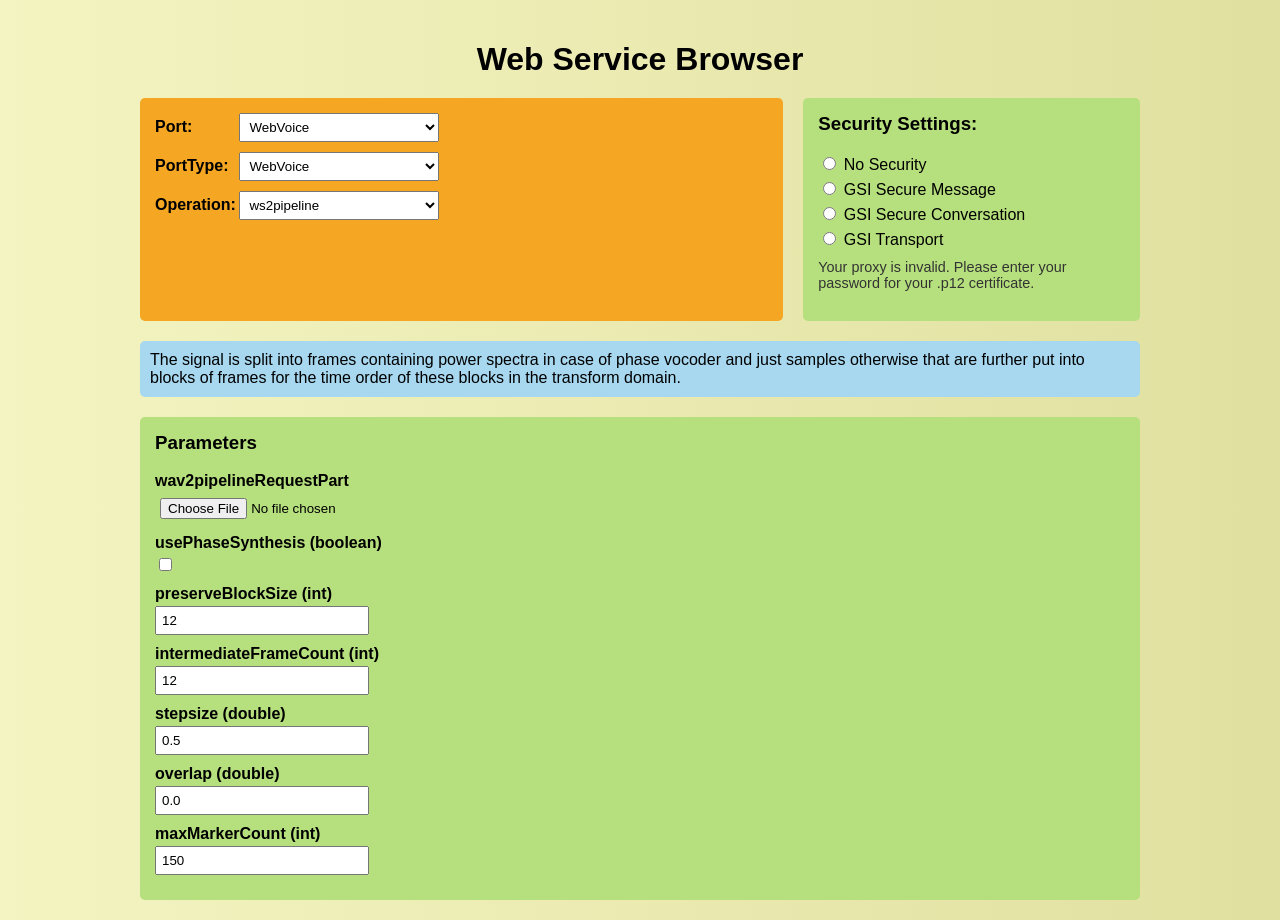
<file: TA-1/index.html>
<!DOCTYPE html>
<html lang="en">
<head>
    <meta charset="UTF-8">
    <title>Web Service Browser</title>
    <link rel="stylesheet" href="style.css">
</head>
<body>

    <div class="container">
        <h1>Web Service Browser</h1>

        <div class="top-section">
            <div class="left-top">
                <div class="field">
                    <label>Port:</label>
                    <select>
                        <option>WebVoice</option>
                    </select>
                </div>

                <div class="field">
                    <label>PortType:</label>
                    <select>
                        <option>WebVoice</option>
                    </select>
                </div>

                <div class="field">
                    <label>Operation:</label>
                    <select>
                        <option>ws2pipeline</option>
                    </select>
                </div>
            </div>

            <div class="security-box">
                <h3>Security Settings:</h3>
                <label><input type="radio" name="sec"> No Security</label>
                <label><input type="radio" name="sec"> GSI Secure Message</label>
                <label><input type="radio" name="sec"> GSI Secure Conversation</label>
                <label><input type="radio" name="sec"> GSI Transport</label>

                <p class="note">
                    Your proxy is invalid. Please enter your password for your .p12 certificate.
                </p>
            </div>
        </div>

        <div class="description">
            The signal is split into frames containing power spectra in case of phase vocoder
            and just samples otherwise that are further put into blocks of frames for
            the time order of these blocks in the transform domain.
        </div>

        <div class="parameters">
            <h3>Parameters</h3>

            <div class="param">
                <label>wav2pipelineRequestPart</label>
                <input type="file">
            </div>

            <div class="param">
                <label>usePhaseSynthesis (boolean)</label>
                <input type="checkbox">
            </div>

            <div class="param">
                <label>preserveBlockSize (int)</label>
                <input type="number" value="12">
            </div>

            <div class="param">
                <label>intermediateFrameCount (int)</label>
                <input type="number" value="12">
            </div>

            <div class="param">
                <label>stepsize (double)</label>
                <input type="number" step="0.1" value="0.5">
            </div>

            <div class="param">
                <label>overlap (double)</label>
                <input type="number" step="0.1" value="0.0">
            </div>

            <div class="param">
                <label>maxMarkerCount (int)</label>
                <input type="number" value="150">
            </div>

        </div>
    </div>

</body>
</html>
</file>
<file: TA-1/style.css>
body {
    font-family: Arial, sans-serif;
    background: linear-gradient(to right, #f4f4c2, #e0e0a0);
    margin: 0;
    padding: 20px;
}

.container {
    max-width: 1000px;
    margin: auto;
}

h1 {
    text-align: center;
    margin-bottom: 20px;
}

.top-section {
    display: flex;
    justify-content: space-between;
    gap: 20px;
}

.left-top {
    flex: 2;
    background-color: #f5a623;
    padding: 15px;
    border-radius: 5px;
}

.field {
    margin-bottom: 10px;
}

.field label {
    display: inline-block;
    width: 80px;
    font-weight: bold;
}

select {
    padding: 5px;
    width: 200px;
}

.security-box {
    flex: 1;
    background-color: #b6e07d;
    padding: 15px;
    border-radius: 5px;
}

.security-box h3 {
    margin-top: 0;
}

.security-box label {
    display: block;
    margin-bottom: 5px;
}

.note {
    margin-top: 10px;
    font-size: 0.9em;
    color: #333;
}

.description {
    background-color: #a7d8f0;
    padding: 10px;
    margin: 20px 0;
    border-radius: 5px;
}

.parameters {
    background-color: #b6e07d;
    padding: 15px;
    border-radius: 5px;
}

.parameters h3 {
    margin-top: 0;
}

.param {
    margin-bottom: 10px;
}

.param label {
    display: block;
    font-weight: bold;
    margin-bottom: 3px;
}

input[type="number"],
input[type="file"] {
    padding: 5px;
    width: 200px;
}
</file>
